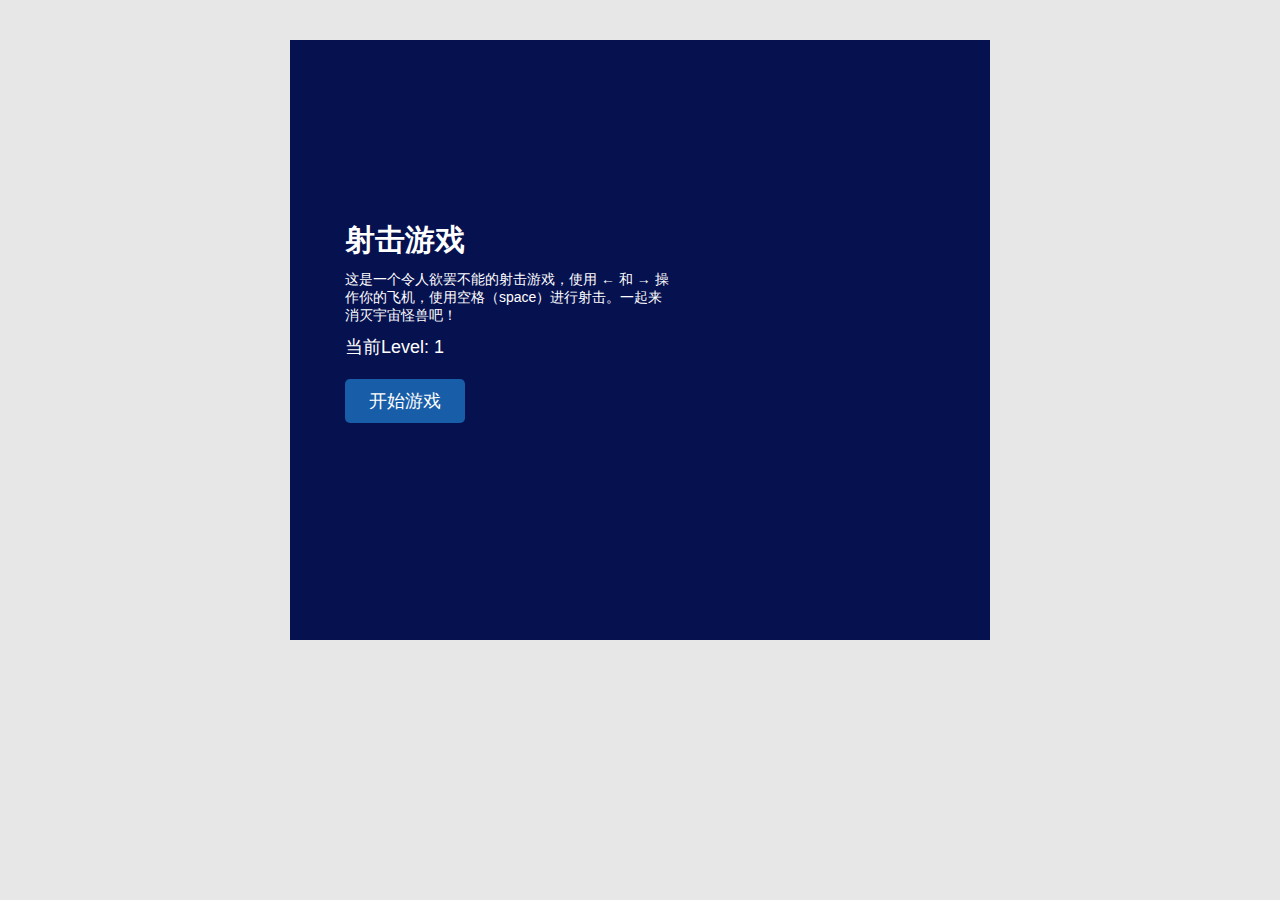
<file: index.html>
<!DOCTYPE html>
<html lang="en">
<head>
    <meta charset="UTF-8">
    <meta name="viewport" content="width=device-width, initial-scale=1.0">
    <link rel="stylesheet" href="style.css">
    <script type="text/javascript " src="jCanvaScript.1.5.18.min.js"></script>
    <script type="text/javascript " src="CONFIG.js"></script>
    <script type="text/javascript " src="baselevel.js"></script>
    <title>射击游戏</title>
</head>
<body>
<div id="game">
    <div class="game-panel">
            <section id="game-intro" class="game-ui">
                <h1 class="section-title">射击游戏</h1>
                <p class="game-desc">这是一个令人欲罢不能的射击游戏，使用 ← 和 → 操作你的飞机，使用空格（space）进行射击。一起来消灭宇宙怪兽吧！</p>
                <p class="game-level">当前Level: 1</p>
                <button id="js-play" class="button" onclick="gamestart();" >开始游戏</button>
            </section>
        <section id="game-failed" class="game-ui">
            <h1 class="section-title">抱歉，<br>您并未躲过所有怪兽的袭击!<br>游戏结束</h1>
            <p class="game-info-text">最终得分: <span id="score"></span></p>
            <button id="js-replay" class="button">重新开始</button>
        </section>
        <section id="game-success" class="game-ui">
            <h1 class="section-title">恭喜您,<br>躲过了所有怪兽的袭击!<br>游戏成功</h1>
            <button id="js-next" class="button">继续游戏</button>
        </section>
        <section id="game-all-success" class="game-ui">
            <h1 class="section-title">通关成功</h1>
            <p class="game-info-text">你已经成功地防御了怪兽的所有攻击。</p>
            <button id="js-playagain" class="button">再玩一次</button>
        </section>
    </div>
    <div id="game-info">
        <span class="title">分数:</span>
        <span id="playerscore"></span>
    </div>
    <canvas id="c1" width="700" height="600">flase</canvas>
</div>
</body>
</html>
</file>
<file: style.css>
* {
    padding:0;
    margin: 0;
}

html,body{
    height: 100%;
    width:100%;
}

canvas {
    display: none;
}

body{
    background: #e7e7e7;
    color: #fff;
    font-family: Verdana,Arial, sans-serif;
    font-size: 18px;
}
h1{
    font-size: 30px;
}

a{
    color: #fff;
    text-decoration:none;
}
a:hover{
    text-decoration: underline;
}
.button{
    background: #185da8;
    border-radius: 5px;
    display: block;
    font-size: 18px;
    margin-top: 20px;
    border: none;
    padding: 10px;
    width: 120px;
    color: #fff;
}
.button:hover{
    background: #2488f5;
    color: #fff;
    text-decoration: none;
}
#game{
    width: 700px;
    height: 600px;
    position: relative;
    left: 50%;
    top: 40px;
    margin: 0 0 0 -350px;
    /*background: linear-gradient(-180deg, #040024 0%, #07165C 97%);*/
    background-color: #061150;
}

.game-panel {
    width: 700px;
    height: 600px;
    position: absolute;
}
.game-ui{
    display: none;
    padding: 55px;
    box-sizing: border-box;
    height: 100%;
}
.game-level {
    margin-top: 10px;
    font-size: 18px;
}
.game-desc {
    font-size: 14px;
    margin-top: 10px;
    width: 330px;
}
#game-info{
    position: absolute;
    display:none;
    left: 0;
    top: 0;
    padding: 20px;
    width: 100%;
}

.game-info-text {
    line-height: 30px;
    font-size: 20px;
}
#game-intro {
    display: block;
    padding-top: 180px;
    background-size: 200px;
}

 #game-failed{
     display: none;
     padding-top: 180px;
     background-size: 250px;
 }

 #game-success{
    display: none;
    padding-top: 180px;
    background-size: 250px;
}
 #game-all-success{
     display: none;
     padding-top: 180px;
     background-size: 250px;
 }
</file>
